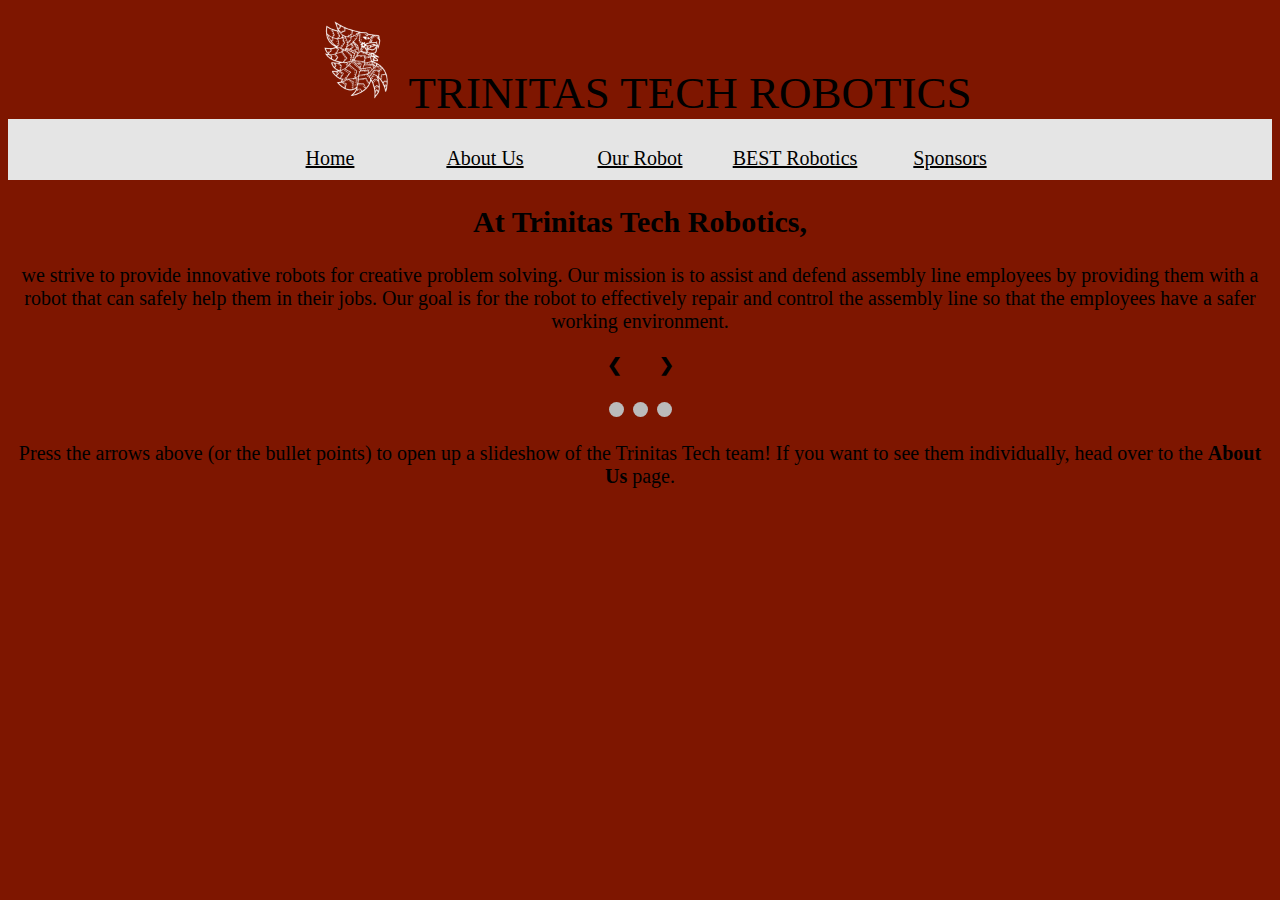
<file: index.html>
<!DOCTYPE.html>
<html>
<head>
<meta charset= "utf-8"/>
<title>Trinitas Tech Robotics</title>
<link href="SiteStyle/global.css" rel="stylesheet">
<link href= "SiteStyle/navigation.css" rel="stylesheet">
<script type="text/javascript">
let slideIndex = 1;
showSlides(slideIndex);

// Next/previous controls
function plusSlides(n) {
  showSlides(slideIndex += n);
}

// Thumbnail image controls
function currentSlide(n) {
  showSlides(slideIndex = n);
}

function showSlides(n) {
  let i;
  let slides = document.getElementsByClassName("mySlides1");
  let dots = document.getElementsByClassName("dot");
  if (n > slides.length) {slideIndex = 1}
  if (n < 1) {slideIndex = slides.length}
  for (i = 0; i < slides.length; i++) {
    slides[i].style.display = "none";
  }
  for (i = 0; i < dots.length; i++) {
    dots[i].className = dots[i].className.replace(" active", "");
  }
  slides[slideIndex-1].style.display = "block";
  dots[slideIndex-1].className += " active";
}
</script>
</head>
<body>
	<div id - "banner">
	<header>
		<img class="lion-logo" src="img/TrinitasTechLogoWhitePNG.png" alt="Trinitas Tech's New Lion Logo">TRINITAS TECH ROBOTICS
	</header>
	<nav>
		<ul>
			<li><a href= "index.html">Home</a>
			</li>
			<li><a href= "team.html">About Us</a>
			</li>
			<li><a href= "Robot.html">Our Robot</a>
			</li>
			<li><a href= "BEST.html">BEST Robotics</a>
			</li>
			<li><a href= "sponsors.html">Sponsors</a>
			</li>
		</ul><!--end of navigation bar -->
	</nav>
</div><!--end of banner-->



<h2>At Trinitas Tech Robotics,</h2>
<p> we strive to provide innovative robots for creative problem solving. Our mission is to assist and defend assembly line employees by providing them with a robot that can safely help them in their jobs. Our goal is for the robot to effectively repair and control the assembly line so that the employees have a safer working environment.</p>

<!-- Slideshow container -->

	<div class="slideshow-container">

<!-- Full-width images with number and caption text -->

	 <div class="mySlides1 fade">
    <div class="numbertext">1 / 3</div>

	<img src="img/GirlsMallDay.jpg.jpg" alt="Girls at Mall Day" style="width: 100%">
	<div class="text">Trinitas Tech Marketing Team Posing At Mall Day</div></div>

 	<div class="mySlides1 fade">
    <div class="numbertext">2 / 3</div>

	<img src="img/IMG_0851.jpg" alt= "Trinitas Tech Engineering Team Posing Behind North West Shoals Sign" style="width:100%">
	<div class="text">Trinitas Tech Engineering Team At North West Shoals</div></div>

	<div class="mySlides1 fade">
    <div class="numbertext">3 / 3</div>

	<img src="img/IMG_3349.jpg" alt="Trinitas Tech Engineering Team At Mall Day Driving Bit" style="width:100%">
	<div class="text">Trinitas Tech Engineering Team Driving Bit At Mall Day</div></div>

<!-- Next and previous buttons -->

	<a class="prev" onclick="plusSlides(-1)">&#10094;</a>
  <a class="next" onclick="plusSlides(1)">&#10095;</a>
	</div>
	<br>

<!-- The dots/circles -->
	
	<div style="text-align:center">
  <span class="dot" onclick="currentSlide(1)"></span>
  <span class="dot" onclick="currentSlide(2)"></span>
  <span class="dot" onclick="currentSlide(3)"></span>
	</div>

<p>Press the arrows above (or the bullet points) to open up a slideshow of the Trinitas Tech team! If you want to see them individually, head over to the <strong>About Us</strong> page.</p>

	</body>
	</html>
</file>
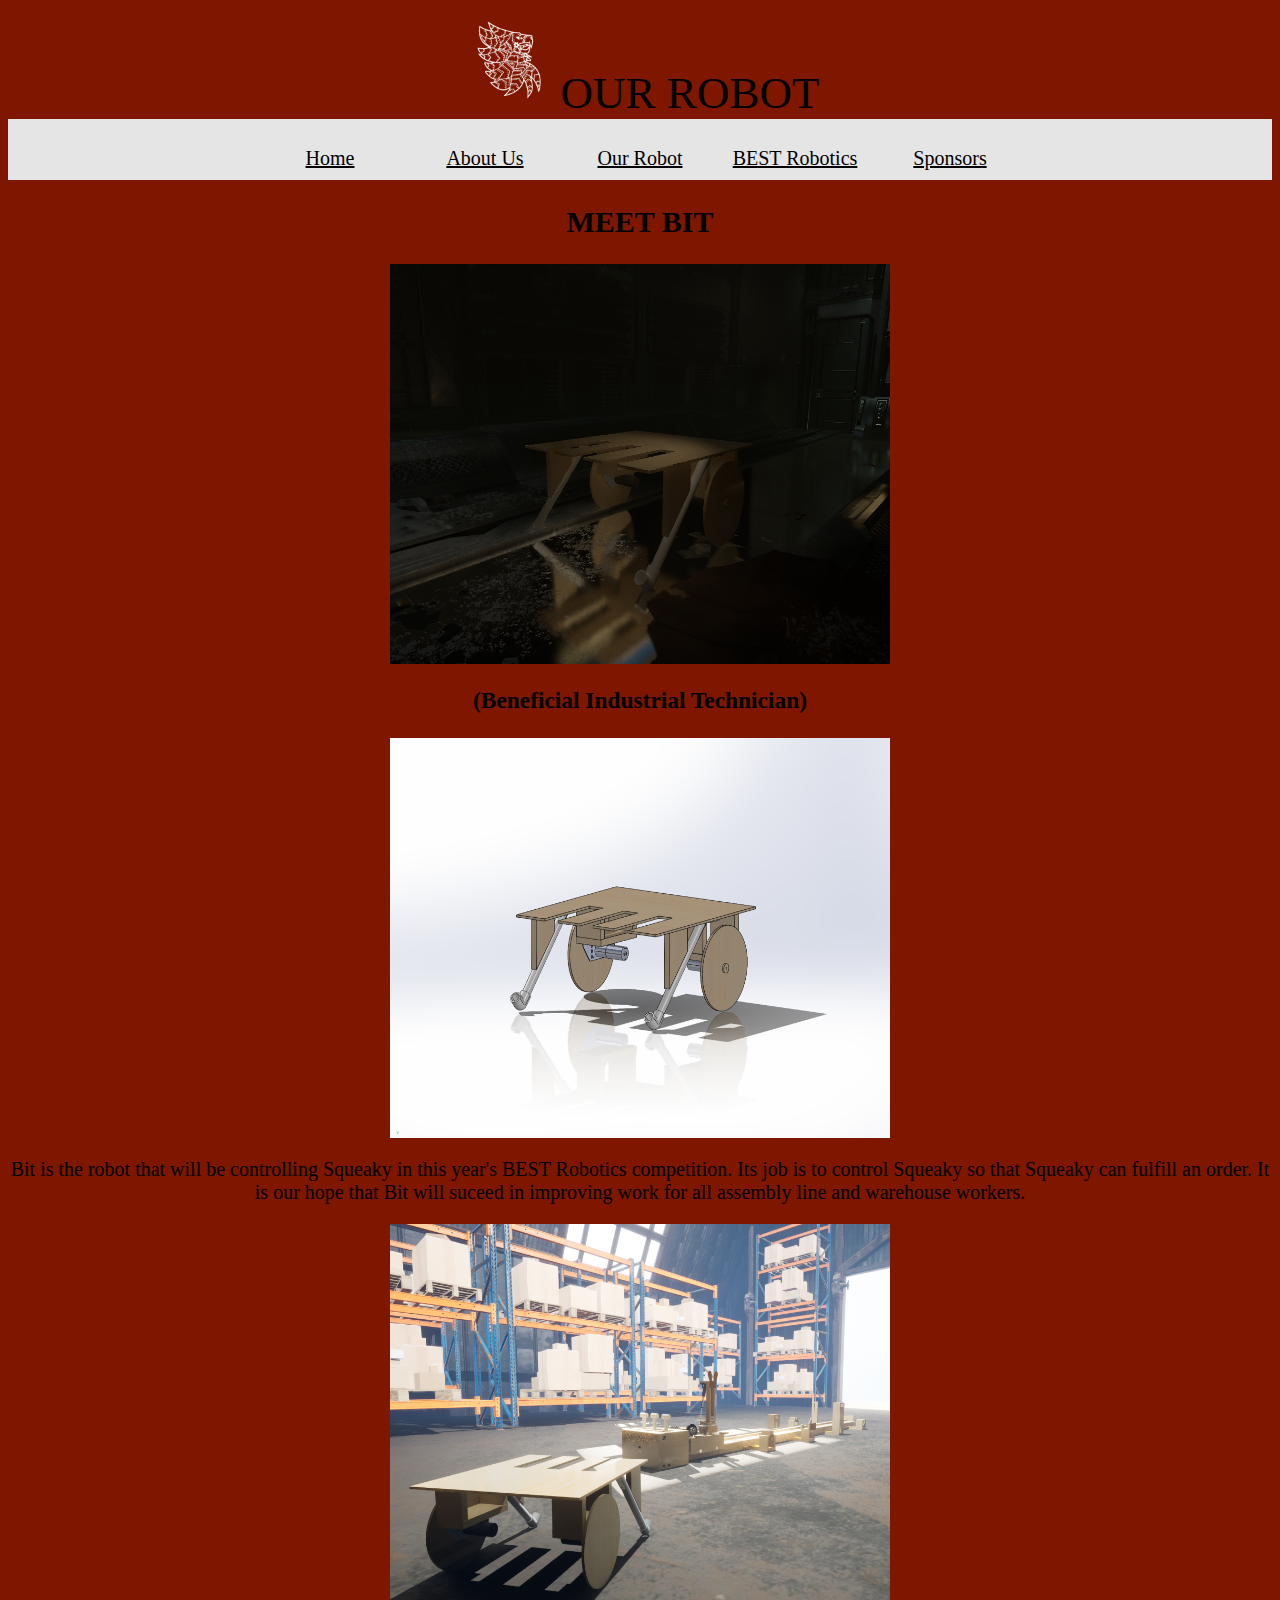
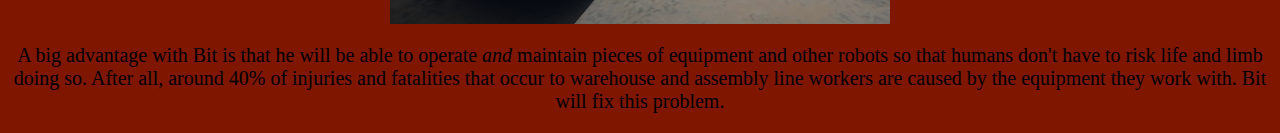
<file: Robot.html>
<!DOCTYPE.html>
<html>
<head>
<meta charset= "utf-8"/>
<title>Trinitas Tech Robotics</title>
<link href="SiteStyle/global.css" rel="stylesheet">
<link href= "SiteStyle/navigation.css" rel="stylesheet">
</head>
<body>
	<div id - "banner">
	<header>
		<img class="lion-logo" src="img/TrinitasTechLogoWhitePNG.png" alt="Trinitas Tech's New Lion Logo">OUR ROBOT
	</header>
	<nav>
		<ul>
			<li><a href= "index.html">Home</a>
			</li>
			<li><a href= "team.html">About Us</a>
			</li>
			<li><a href= "Robot.html">Our Robot</a>
			</li>
			<li><a href= "BEST.html">BEST Robotics</a>
			</li>
			<li><a href= "sponsors.html">Sponsors</a>
			</li>
		</ul><!--end of navigation bar -->
	</nav>
</div><!--end of banner-->

<p><h2>MEET BIT</h2></p>

<img class="BIT-IMG" src="img/BitUE5.png" alt="BIT in a dark, warehouse-like place">

<p><h3>(Beneficial Industrial Technician)</h3></p>

<img class="BIT-IMG" src="img/BitWhiteBackground.png" alt="A drawing of BIT that depicts it on a white background">

<p> Bit is the robot that will be controlling Squeaky in this year's BEST Robotics competition. Its job is to control Squeaky so that Squeaky can fulfill an order. It is our hope that Bit will suceed in improving work for all assembly line and warehouse workers.</p>

<img class="BIT-IMG" src="img/Bit&Sqeaky.png" alt="BIT approaching Squeaky in a warehouse. Squeaky is on his track.">

<p> A big advantage with Bit is that he will be able to operate <em>and</em> maintain pieces of equipment and other robots so that humans don't have to risk life and limb doing so. After all, around 40% of injuries and fatalities that occur to warehouse and assembly line workers are caused by the equipment they work with. Bit will fix this problem.
	</body>
	</html>
</file>
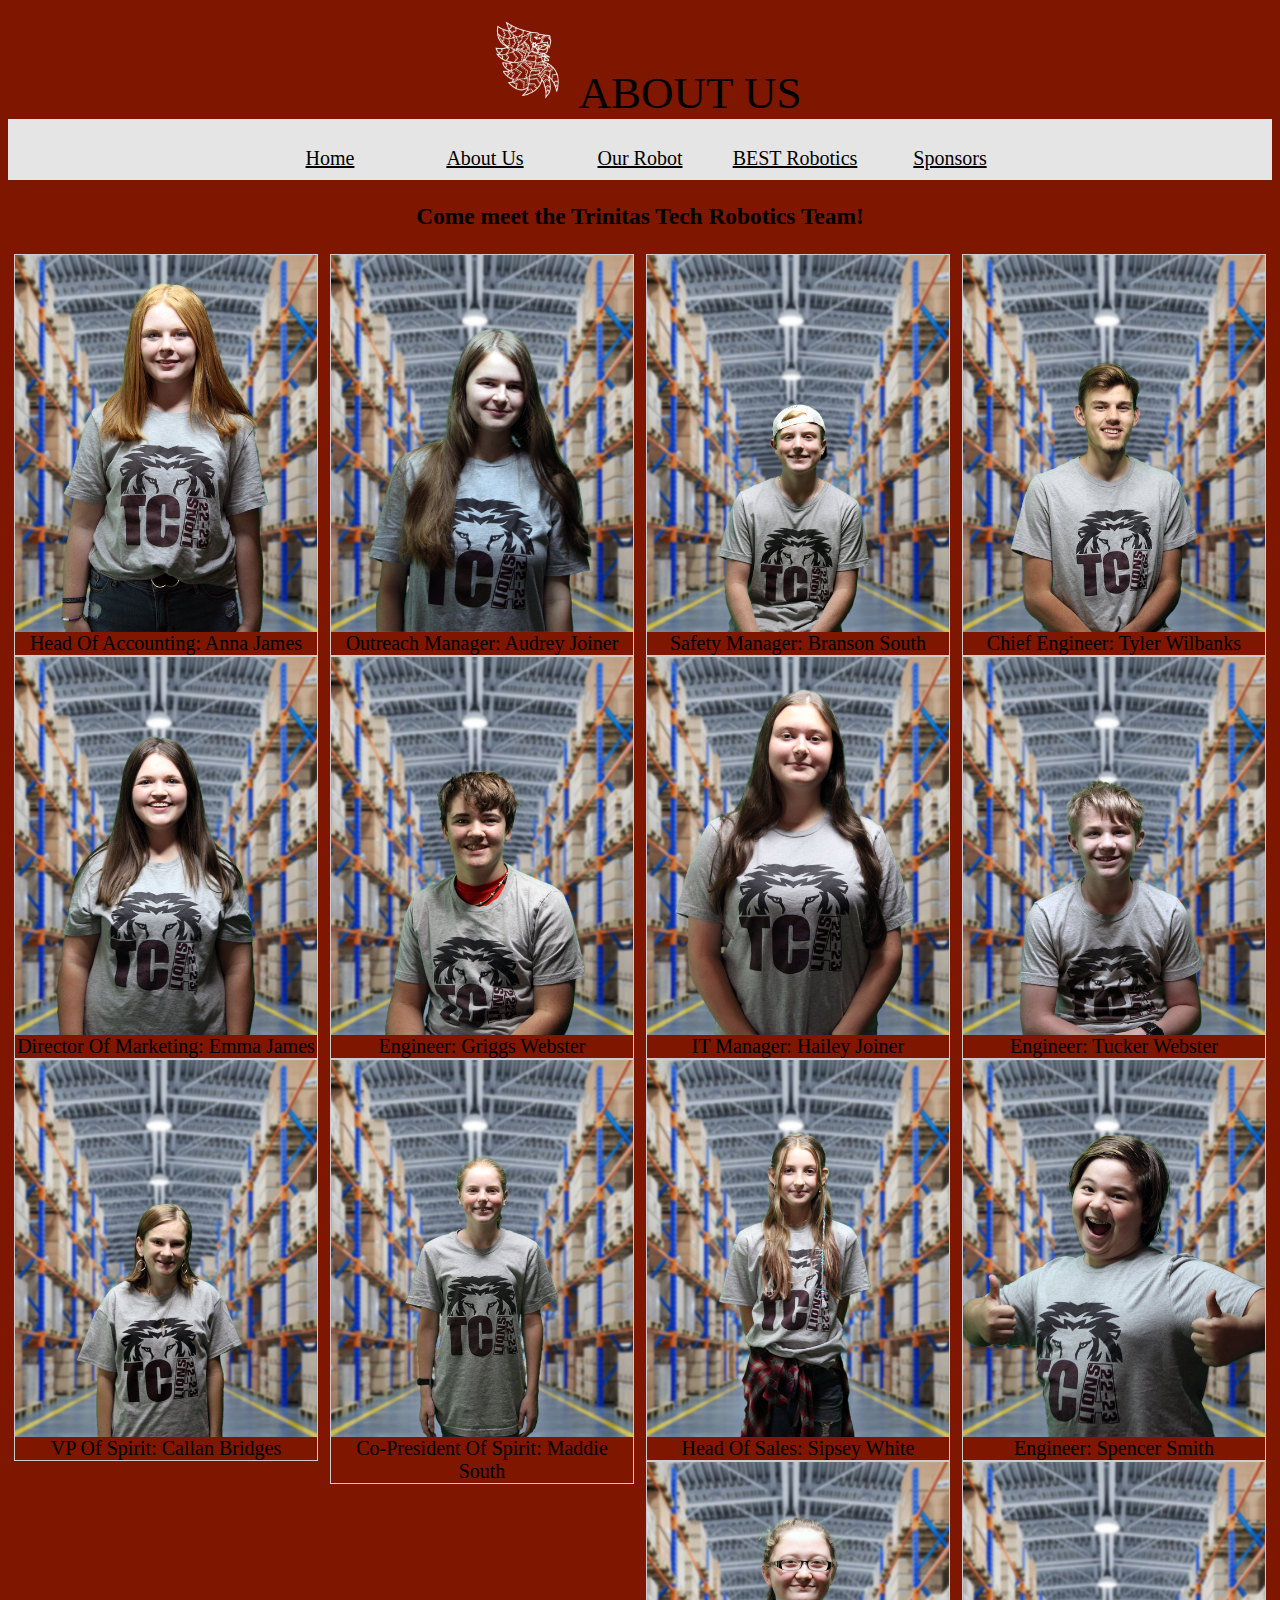
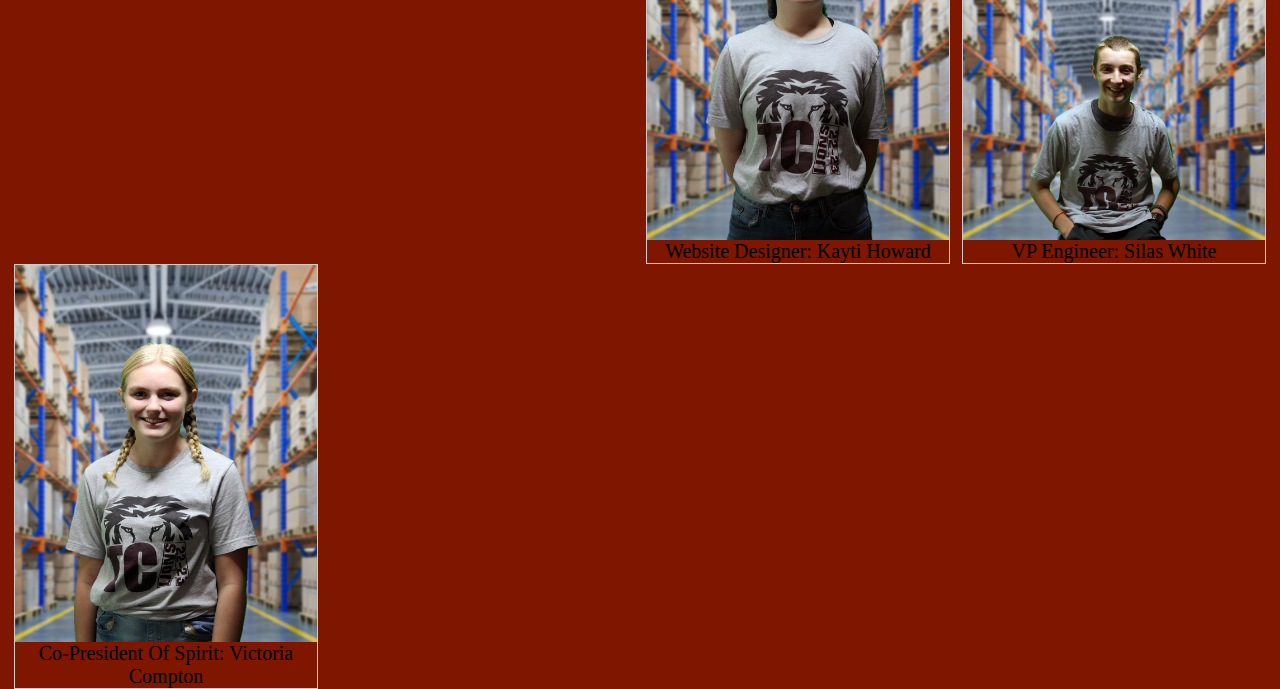
<file: team.html>
<!DOCTYPE.html>
<html>
<head>
<meta charset= "utf-8"/>
<title>Trinitas Tech Robotics</title>
<link href="SiteStyle/global.css" rel="stylesheet">
<link href= "SiteStyle/navigation.css" rel="stylesheet">
</head>
<body>
	<div id -"banner">
	<header>
		<img class="lion-logo" src="img/TrinitasTechLogoWhitePNG.png" alt="Trinitas Tech's New Lion Logo">ABOUT US
	</header>
	<nav>
		<ul>
			<li><a href= "index.html">Home</a>
			</li>
			<li><a href= "team.html">About Us</a>
			</li>
			<li><a href= "Robot.html">Our Robot</a>
			</li>
			<li><a href= "BEST.html">BEST Robotics</a>
			</li>
			<li><a href= "sponsors.html">Sponsors</a>
			</li>
		</ul><!--end of navigation bar -->
	</nav>
</div><!--end of banner-->

<p><h3>Come meet the Trinitas Tech Robotics Team!</h3></p>


<!--ANNA MAE-->



<div class="responsive">
  <div class="gallery">
    <a target="_blank" href="AnnaMaeFinale.png">
<img class="john" align="left" src="img/AnnaMaeFinale.png" alt="Anna Mae James Picture: Marketing">
</a>

<div class="desc">Head Of Accounting: Anna James</div>
  </div>
</div>


<!-- AUDREY-->


<div class="responsive">
  <div class="gallery">
    <a target="_blank" href="AudreyFinale.png">
<img class="john" align="center" src="img/AudreyFinale.png" alt="Audrey Joiner Picture: Marketing">
</a>

<div class="desc">Outreach Manager: Audrey Joiner</div>
  </div>
</div>



<!--BRANSON-->


<div class="responsive">
  <div class="gallery">
    <a target="_blank" href="BransonFinale.png">
<img class="john" align="right" src="img/BransonFinale.png" alt="Branson South Picture: Engineering">
</a>

<div class="desc">Safety Manager: Branson South</div>
  </div>
</div>


<!--TYLER-->


<div class="responsive">
  <div class="gallery">
    <a target="_blank" href="TylerFinale.png">
<img class="john" align="left" src="img/TylerFinale.png" alt="Tyler Wilbanks Picture: Engineering">
</a>

<div class="desc">Chief Engineer: Tyler Wilbanks</div>
  </div>
</div>


<!--EMMA-->


<div class="responsive">
  <div class="gallery">
    <a target="_blank" href="EmmaFinale.png">
<img class="john" align="center" src="img/EmmaFinale.png" alt="Emma James Picture: Marketing">
</a>

<div class="desc">Director Of Marketing: Emma James</div>
  </div>
</div>


<!--GRIGGS-->


<div class="responsive">
  <div class="gallery">
    <a target="_blank" href="GriggsFinale.png">
<img class="john" align="right" src="img/GriggsFinale.png" alt="Griggs Webster Picture: Engineering">
</a>

<div class="desc">Engineer: Griggs Webster</div>
  </div>
</div>



<!--HAILEY-->


<div class="responsive">
  <div class="gallery">
    <a target="_blank" href="HaileyFinale.png">
<img class="john" align= "left" src="img/HaileyFinale.png" alt="Hailey Joiner Picture: Marketing">
</a>

<div class="desc">IT Manager: Hailey Joiner</div>
  </div>
</div>


<!--TUCKER-->



<div class="responsive">
  <div class="gallery">
    <a target="_blank" href="TuckerFinale.png">
<img class="john" align="center" src="img/TuckerFinale.png" alt="Tucker Webster Picture: Engineering">
</a>

<div class="desc">Engineer: Tucker Webster</div>
  </div>
</div>


<!--CALLAN-->


<div class="responsive">
  <div class="gallery">
    <a target="_blank" href="CallanFinale.png">
<img class="john" align="right" src="img/CallanFinale.png" alt="Callan Bridges Picture: Marketing">
</a>

<div class="desc">VP Of Spirit: Callan Bridges</div>
  </div>
</div>


<!--MADDIE-->


<div class="responsive">
  <div class="gallery">
    <a target="_blank" href="MaddieFinale.png">
<img class="john" align="left" src="img/MaddieFinale.png" alt="Maddie South Picture: Marketing">
</a>

<div class="desc">Co-President Of Spirit: Maddie South</div>
  </div>
</div>


<!--SIPSEY-->


<div class="responsive">
  <div class="gallery">
    <a target="_blank" href="SipseyFinale.png">
<img class="john" align="center" src="img/SipseyFinale.png" alt="Sipsey White Picture: Marketing">
</a>

<div class="desc">Head Of Sales: Sipsey White</div>
  </div>
</div>


<!--SPENCER-->


<div class="responsive">
  <div class="gallery">
    <a target="_blank" href="SpencerFinale.png">
<img class="john" align="right" src="img/SpencerFinale.png" alt="Spencer Smith Picture: Engineering">
</a>

<div class="desc">Engineer: Spencer Smith</div>
  </div>
</div>


<!--KAYTI-->


<div class="responsive">
  <div class="gallery">
    <a target="_blank" href="KaytiFinale.png">
<img class="john" align="left" src="img/KaytiFinale.png" alt="Kayti Howard Picture: Marketing">
</a>

<div class="desc">Website Designer: Kayti Howard</div>
  </div>
</div>


<!--SILAS-->


<div class="responsive">
  <div class="gallery">
    <a target="_blank" href="SilasFinale.png">
<img class="john" align="center" src="img/SilasFinale.png" alt="Silas White Picture: Engineering">
</a>

<div class="desc">VP Engineer: Silas White</div>
  </div>
</div>



<!--VICTORIA-->


<div class="responsive">
  <div class="gallery">
    <a target="_blank" href="VictoriaFinale.png">
<img class="john" align="right" src="img/VictoriaFinale.png" alt="Victoria Compton Picture: Marketing">
</a>

<div class="desc">Co-President Of Spirit: Victoria Compton</div>
  </div>
</div>



	</body>
	</html>
</file>
<file: SiteStyle/global.css>
@charset "utf-8";
	header {
	font-variant:;
	font-family:"Times New Roman";
	font-style:;
	font-size: 45px;
	background-color:#E5E5E5
	text-align:center;
	}
	body{
	text-align:center;
	font-family:"Times New Roman";
	background-color:#7E1600;
	font-size: 20px;
	}

	.lion-logo{
		width: 100px;
		height: 100px;	
	}

	a:link {
  color: black;
  background-color: transparent;
  text-decoration: underline;
	}
	a:visited {
  color: black;
  background-color: transparent;
  text-decoration: underline; 
	}
	a:hover {
  color: white;
  background-color: black;
  text-decoration: underline;
	}
	a:active {
  color: red;
  background-color: transparent;
  text-decoration: underline;
	}

/* SLIDESHOW*/

* {box-sizing:border-box}

/* Slideshow container */
	.slideshow-container {
  max-width: 700px;
  position: relative;
  margin: auto;
	}

/* Hide the images by default */
	.mySlides1 {
	display: none; 
	}

/* Next & previous buttons */
	.prev, .next {
  cursor: pointer;
  position: sticky;
  top: 50%;
  width: auto;
  margin-top: -22px;
  padding: 16px;
  color: black;
  font-weight: bold;
  font-size: 18px;
  transition: 0.6s ease;
  border-radius: 0 3px 3px 0;
  user-select: none;
	}

/* Position the "next button" to the right */
	.next {
  right:0;
  border-radius: 3px 0 0 3px;
	}


/* On hover, add a black background color with a little bit see-through */
	.prev:hover, .next:hover {
  background-color: rgba(0,0,0,0.8);
	}

/* Caption text */
	.text {
  color: #black;
  font-weight: bold;
  font-size: 15px;
  padding: 8px 12px;
  position: absolute;
  bottom: 8px;
  width: 100%;
  text-align: center;
  background-color: white;
	}

/* Number text (1/3 etc) */
	.numbertext {
  color: #black;
  font-size: 12px;
  padding: 8px 12px;
  position: absolute;
  top: 0;
	}

/* The dots/bullets/indicators */
	.dot {
  cursor: pointer;
  height: 15px;
  width: 15px;
  margin: 0 2px;
  background-color: #bbb;
  border-radius: 50%;
  display: inline-block;
  transition: background-color 0.6s ease;
	}

	.active, .dot:hover {
  background-color: #717171;
	}

/* Fading animation */
	.fade {
  animation-name: fade;
  animation-duration: 1.5s;
	}

	@keyframes fade {
  from {opacity: .4}
  to {opacity: 1}
	}

/*END OF SLIDESHOW*/

.john {
	height: 300px;
	width: 250px;
}

/*TEAM GALLERY*/

div.gallery {
  border: 1px solid #ccc;
}

div.gallery:hover {
  border: 1px solid #777;
}

div.gallery img {
  width: 100%;
  height: auto;
}

div.desc {
  text-align: center;
}

* {
  box-sizing: border-box;
}

.responsive {
  padding: 0 6px ;
  float: left;
  width: 24.99999%;
}

@media only screen and (max-width: 700px) {
  .responsive {
    width: 49.99999%;
    margin: 6px 0;
  }
}

@media only screen and (max-width: 500px) {
  .responsive {
    width: 100%;
  }
}

.clearfix:after {
  content: "";
  display: table;
  clear: both;
  color: white;
}

.BIT-IMG{
	width: 500px;
	height: 400px;
}
</file>
<file: SiteStyle/navigation.css>
@charset "utf-8";
/*navigation style for Best website*/
nav {
	background-color:#E5E5E5;
	text-align: center;
	margin: 0px;
	padding-top: 8px;
	width: 100%;
}
/*nav list style*/
nav li{
	width: 150px;
	margin: 0;
	padding: 0 0 8px 0;
	display: inline-block;
	position: relative;
	list-style: none;
	z-index: 10;
	font-family: "Times New Roman";
	margin-bottom: 2px;
}
nav ul {
	padding-inline-start: unset;
}
/*nav a {
	padding: 5px 0px;
	margin: 0;
	font-weight: bold;
	font-size: 14px;
	font-variant: normal;
	color: black;
	display: block;
	text-decoration: none;
	text-shadow: 0 1px 0 rgba(255,255,255,1);
}*/
nav>ul>li>a {
	font-family: "Times New Roman";
	text-shadow: ;
	color: #000000;
}
nav li: hover {
background-color:#7E1600;
border-radius:8px 8px 8px 8 px;
}
</file>
